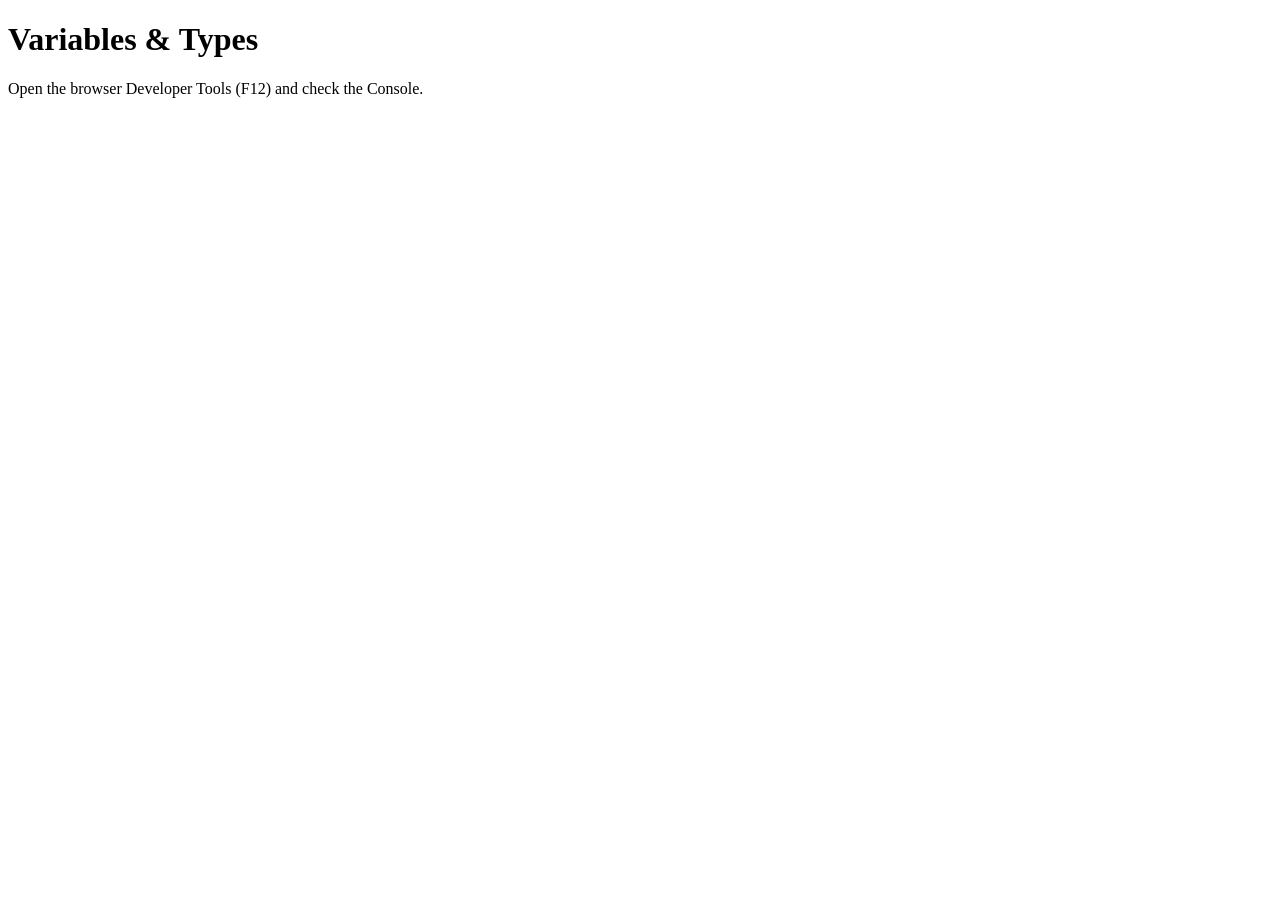
<file: ex00/index.html>
<!DOCTYPE html>
<html lang="en">
<head>
    <meta charset="UTF-8">
    <meta name="viewport" content="width=device-width, initial-scale=1.0">
    <title>Exercise 00 - Variables & Types</title>

    <script src="script.js" defer></script>
</head>
<body>
    <h1>Variables & Types</h1>
    <p>Open the browser Developer Tools (F12) and check the Console.</p>
</body>
</html>
</file>
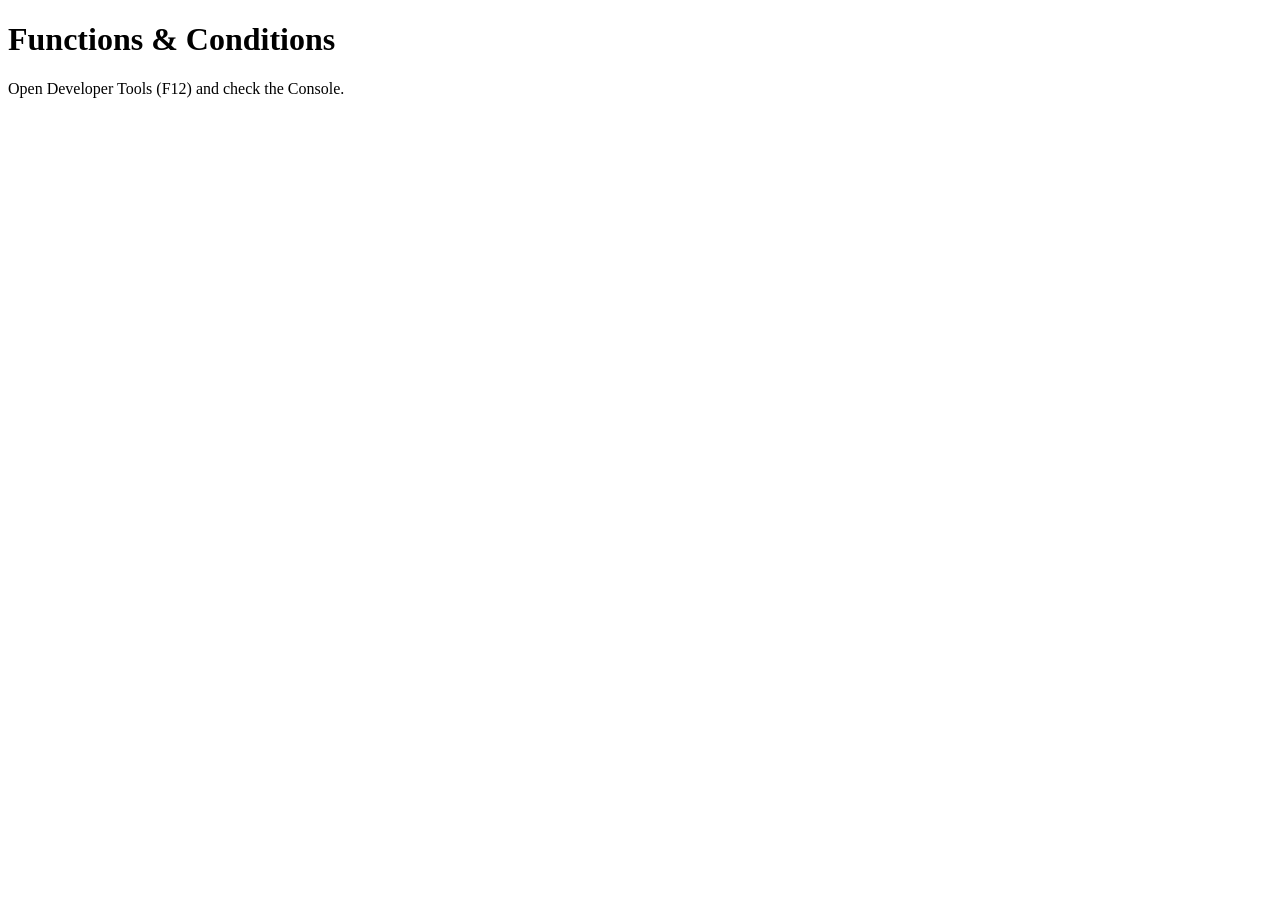
<file: ex01/index.html>
<!DOCTYPE html>
<html lang="en">
<head>
    <meta charset="UTF-8">
    <meta name="viewport" content="width=device-width, initial-scale=1.0">
    <title>Exercise 01 - Functions & Conditions</title>

    <script src="script.js" defer></script>
</head>
<body>
    <h1>Functions & Conditions</h1>
    <p>Open Developer Tools (F12) and check the Console.</p>
</body>
</html>
</file>
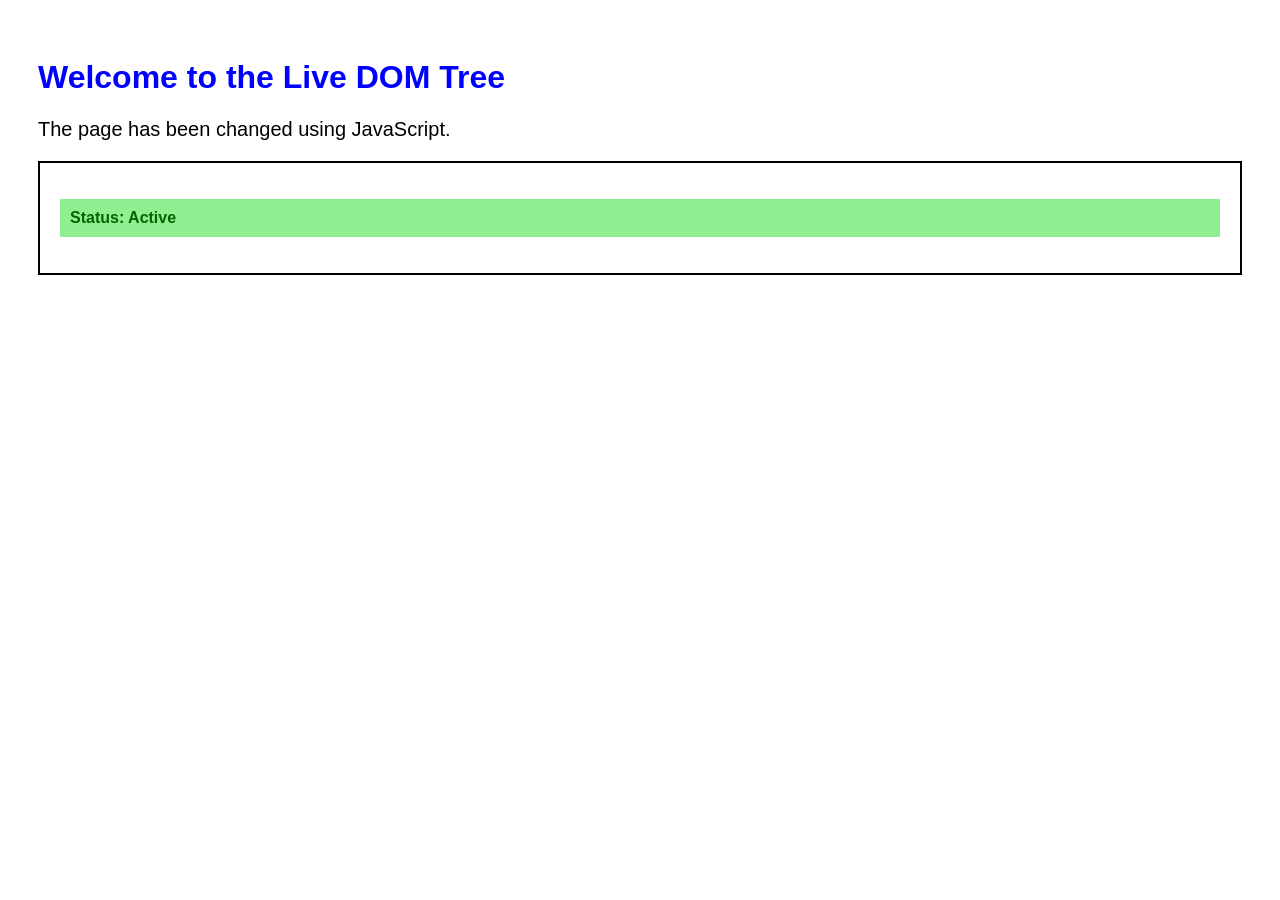
<file: ex02/index.html>
<!DOCTYPE html>
<html lang="en">
<head>
    <meta charset="UTF-8">
    <meta name="viewport" content="width=device-width, initial-scale=1.0">
    <title>Exercise 02</title>

    <link rel="stylesheet" href="style.css">
    <script src="script.js" defer></script>
</head>

<body>

    <h1 id="title">Original Title</h1>

    <p id="message">Original message.</p>

    <div class="box">
        <p class="status">Status: Inactive</p>
    </div>

</body>
</html>
</file>
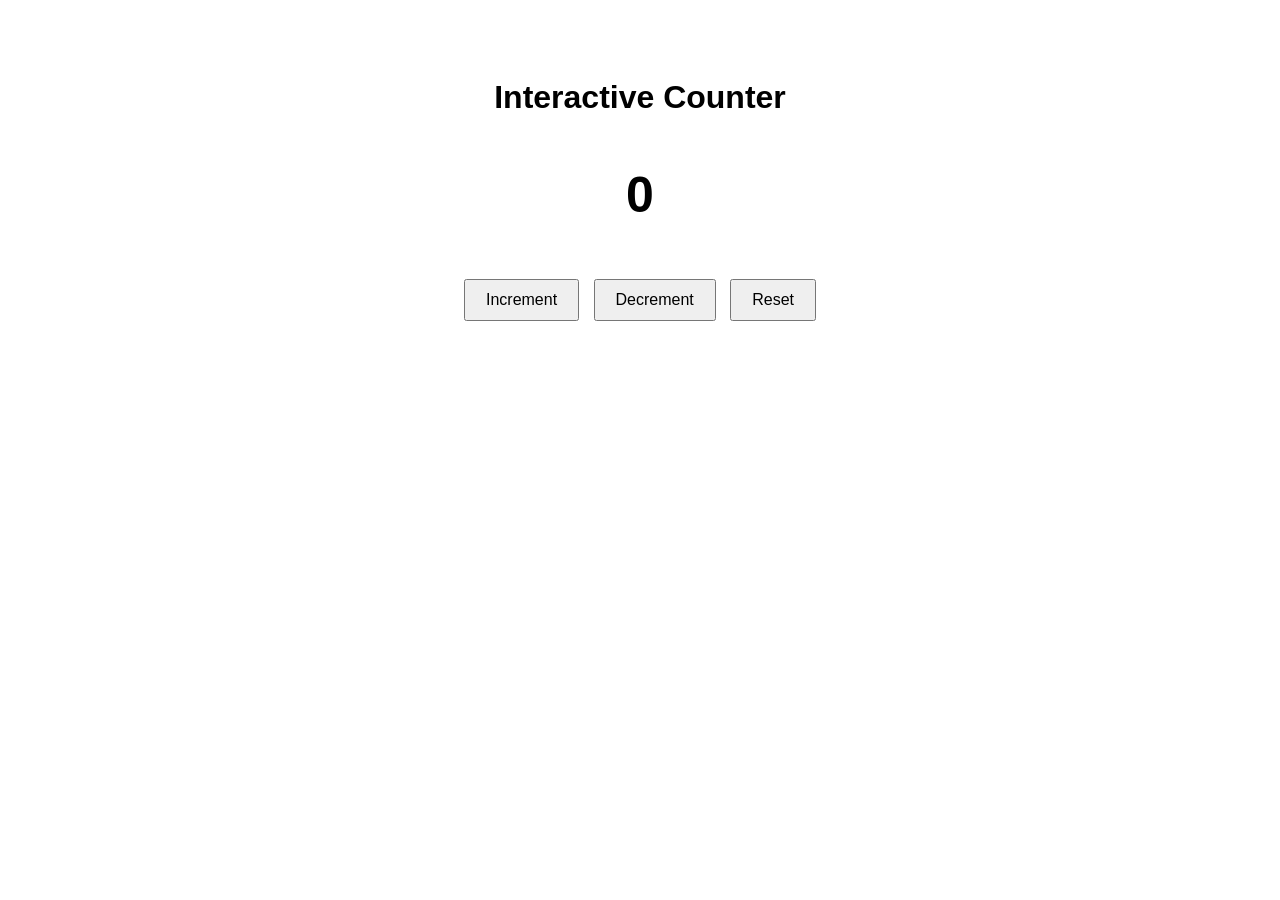
<file: ex03/index.html>
<!DOCTYPE html>
<html lang="en">
<head>
    <meta charset="UTF-8">
    <meta name="viewport" content="width=device-width, initial-scale=1.0">
    <title>Exercise 03 - Event-Driven Web</title>

    <link rel="stylesheet" href="style.css">
    <script src="script.js" defer></script>
</head>

<body>
    <h1>Interactive Counter</h1>

    <p id="counter">0</p>

    <button id="increment">Increment</button>
    <button id="decrement">Decrement</button>
    <button id="reset">Reset</button>
</body>
</html>
</file>
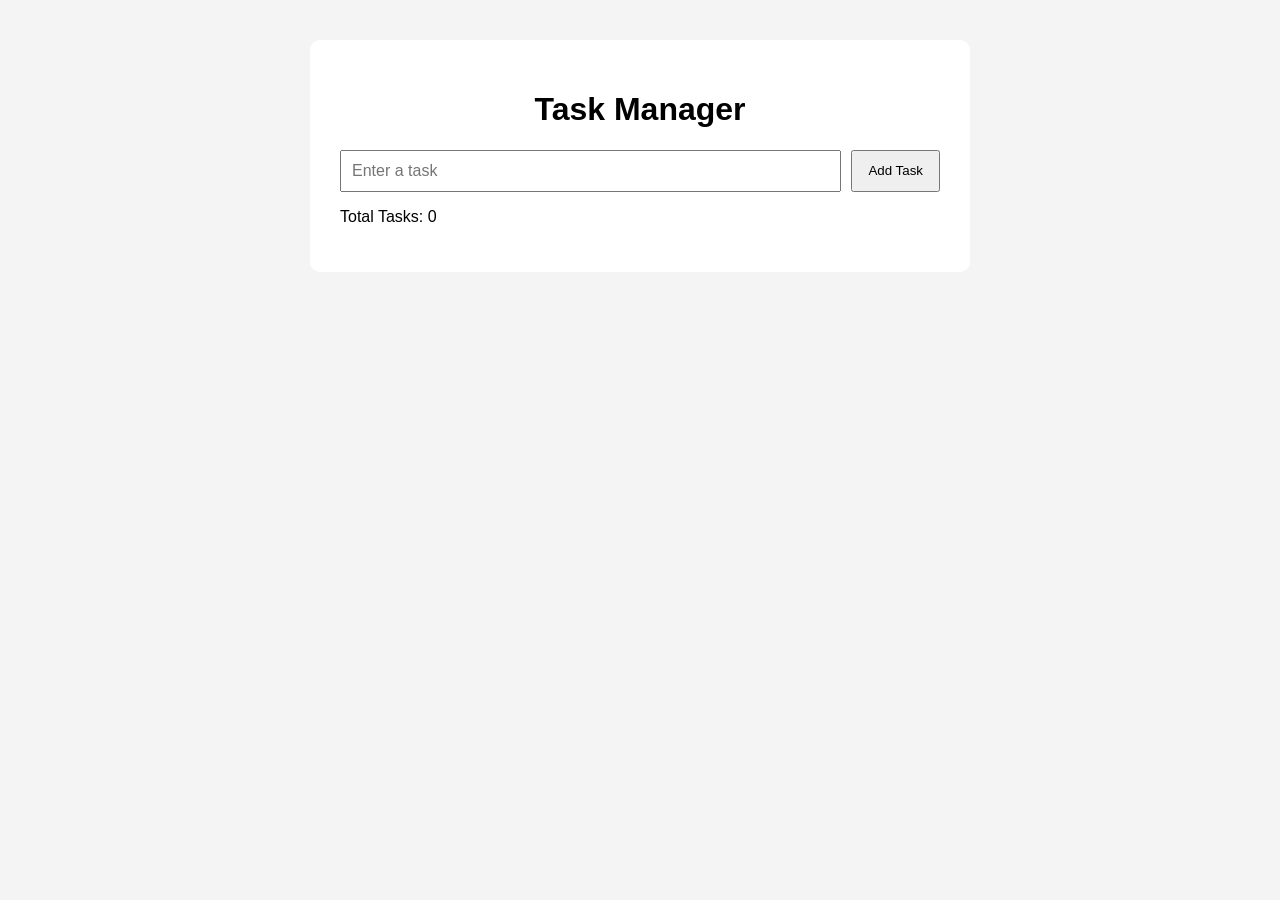
<file: ex04/index.html>
<!DOCTYPE html>
<html lang="en">
<head>
    <meta charset="UTF-8">
    <meta name="viewport" content="width=device-width, initial-scale=1.0">

    <title>Exercise 04 - Interactive App</title>

    <link rel="stylesheet" href="style.css">
    <script src="script.js" defer></script>
</head>

<body>

    <div class="container">

        <h1>Task Manager</h1>

        <div class="input-area">
            <input
                type="text"
                id="taskInput"
                placeholder="Enter a task"
            >

            <button id="addButton">Add Task</button>
        </div>

        <p>
            Total Tasks:
            <span id="taskCount">0</span>
        </p>

        <ul id="taskList"></ul>

    </div>

</body>
</html>
</file>
<file: ex02/style.css>
body {
    font-family: Arial, sans-serif;
    padding: 30px;
}

h1 {
    color: black;
}

#message {
    font-size: 18px;
}

.box {
    margin-top: 20px;
    padding: 20px;
    border: 2px solid black;
}

.status {
    padding: 10px;
}

/* Class added by JavaScript */
.active {
    background-color: lightgreen;
    color: darkgreen;
    font-weight: bold;
}
</file>
<file: ex03/style.css>
body {
    font-family: Arial, sans-serif;
    text-align: center;
    padding: 50px;
}

#counter {
    font-size: 50px;
    font-weight: bold;
}

button {
    padding: 10px 20px;
    margin: 5px;
    font-size: 16px;
    cursor: pointer;
}
</file>
<file: ex04/style.css>
body {
    font-family: Arial, sans-serif;
    background-color: #f4f4f4;
    margin: 0;
    padding: 40px;
}

.container {
    max-width: 600px;
    margin: auto;
    background-color: white;
    padding: 30px;
    border-radius: 10px;
}

h1 {
    text-align: center;
}

.input-area {
    display: flex;
    gap: 10px;
}

#taskInput {
    flex: 1;
    padding: 10px;
    font-size: 16px;
}

button {
    padding: 10px 15px;
    cursor: pointer;
}

#taskList {
    padding: 0;
}

#taskList li {
    list-style: none;
    display: flex;
    justify-content: space-between;
    align-items: center;
    padding: 12px;
    margin-top: 10px;
    background-color: #eeeeee;
}

.completed {
    text-decoration: line-through;
    color: gray;
}

.deleteButton {
    background-color: #d9534f;
    color: white;
    border: none;
}
</file>
